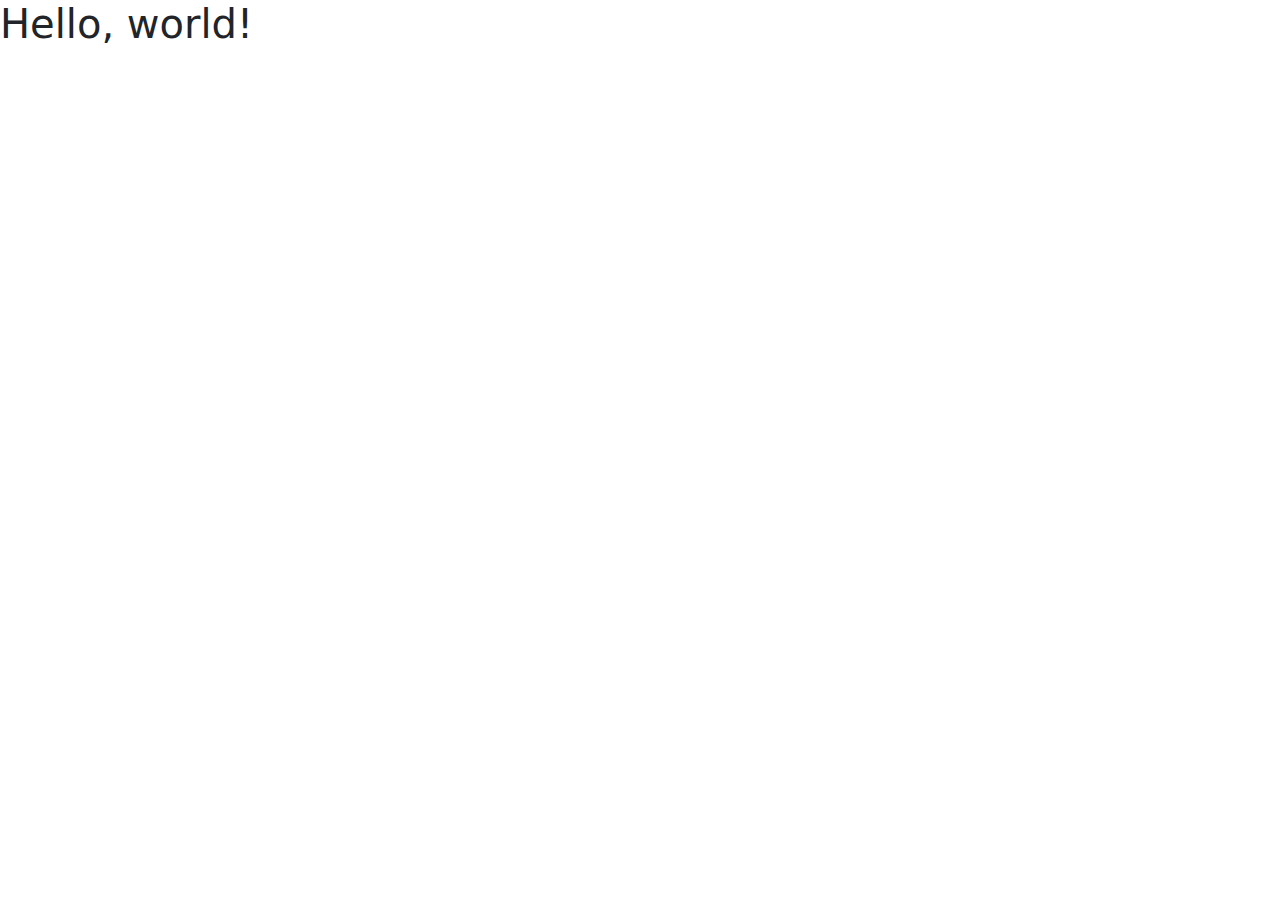
<file: spring01-hello/src/main/resources/static/index.html>
<!doctype html>
<html lang="en">
  <head>
    <meta charset="utf-8">
    <meta name="viewport" content="width=device-width, initial-scale=1">
    <title>Bootstrap demo</title>
    <link href="https://cdn.jsdelivr.net/npm/bootstrap@5.3.3/dist/css/bootstrap.min.css" rel="stylesheet" integrity="sha384-QWTKZyjpPEjISv5WaRU9OFeRpok6YctnYmDr5pNlyT2bRjXh0JMhjY6hW+ALEwIH" crossorigin="anonymous">
  </head>
  <body>
    <h1>Hello, world!</h1>
    <script src="https://cdn.jsdelivr.net/npm/bootstrap@5.3.3/dist/js/bootstrap.bundle.min.js" integrity="sha384-YvpcrYf0tY3lHB60NNkmXc5s9fDVZLESaAA55NDzOxhy9GkcIdslK1eN7N6jIeHz" crossorigin="anonymous"></script>
  </body>
</html>
</file>
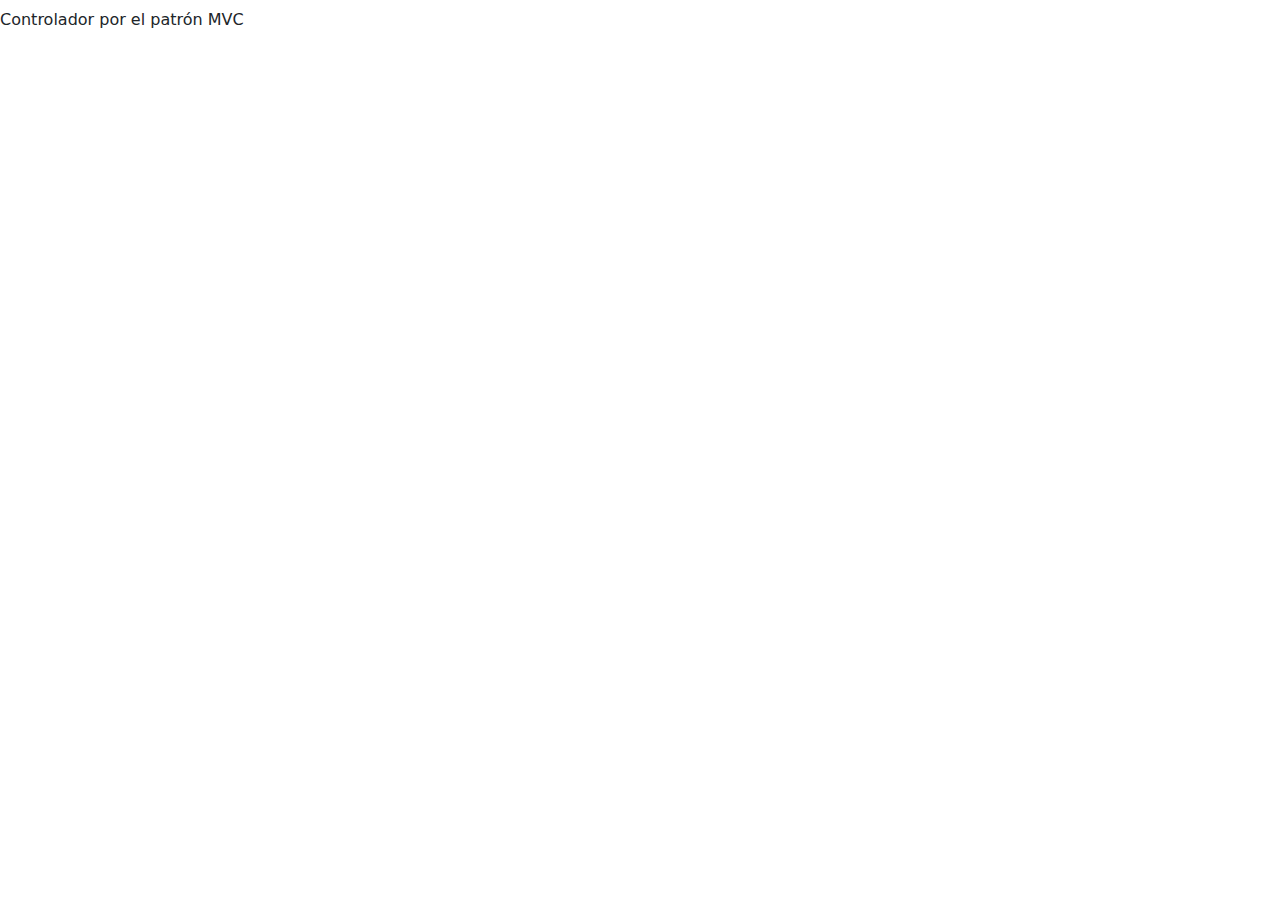
<file: spring01-hello/src/main/resources/templates/saludo-cohorte.html>
<!doctype html>
<!--define el espacio de nombres th, permitiendo que Thymeleaf reconozca sus atributos   -->
<html lang="en" xmlns:th="http://www.thymeleaf.org">
  <head>
    <meta charset="utf-8">
    <meta name="viewport" content="width=device-width, initial-scale=1">
    <title>Saludo Cohorte</title>
    <link href="https://cdn.jsdelivr.net/npm/bootstrap@5.3.3/dist/css/bootstrap.min.css" rel="stylesheet" integrity="sha384-QWTKZyjpPEjISv5WaRU9OFeRpok6YctnYmDr5pNlyT2bRjXh0JMhjY6hW+ALEwIH" crossorigin="anonymous">
  </head>
  <body>
    <h1><span th:text="${name}"></span></h1>
    <h1><span th:text="${cohorte}"></span></h1>
    <p>Controlador por el patrón MVC</p>
    <script src="https://cdn.jsdelivr.net/npm/bootstrap@5.3.3/dist/js/bootstrap.bundle.min.js" integrity="sha384-YvpcrYf0tY3lHB60NNkmXc5s9fDVZLESaAA55NDzOxhy9GkcIdslK1eN7N6jIeHz" crossorigin="anonymous"></script>
  </body>
</html>
</file>
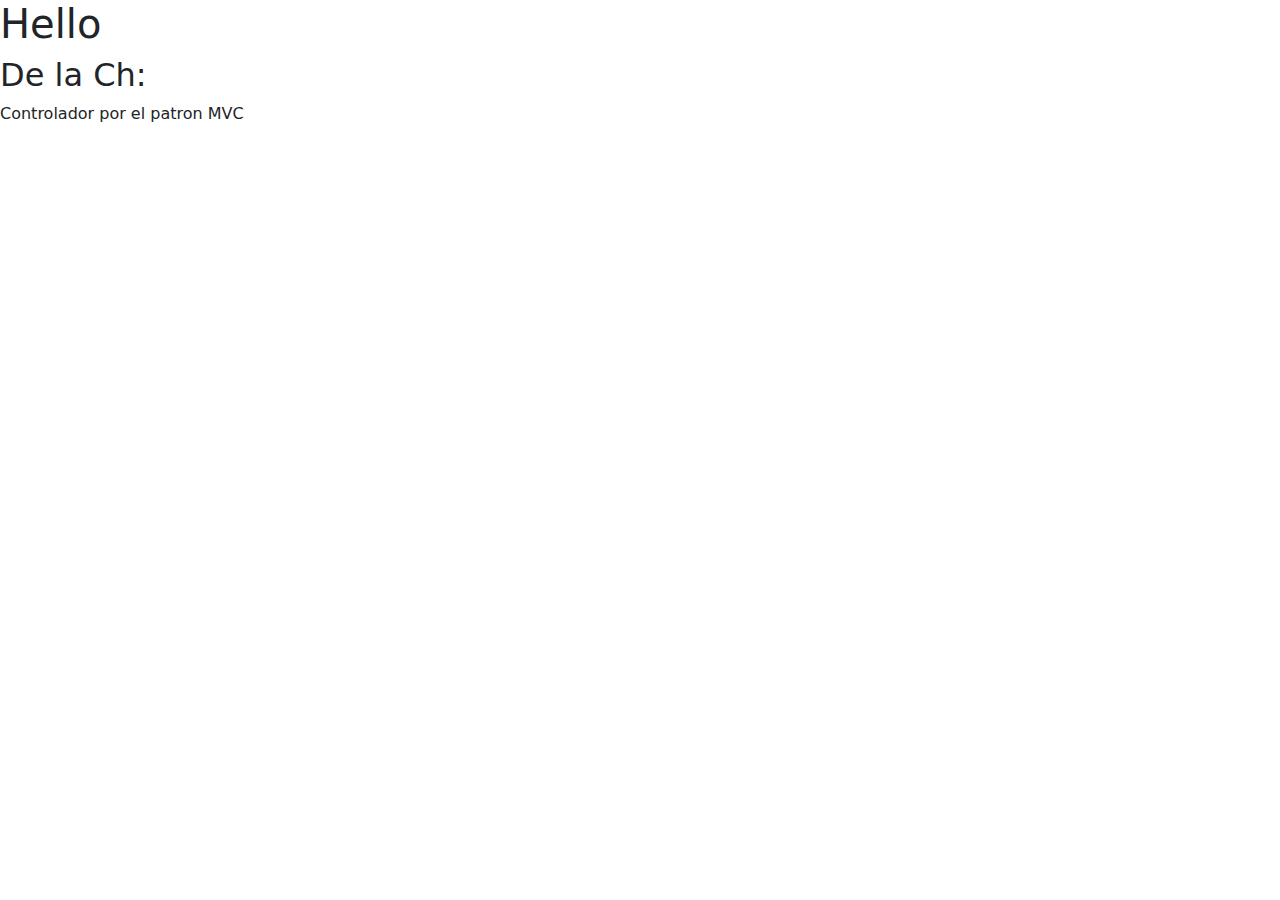
<file: spring01-hello/src/main/resources/templates/saludo-personalizado.html>
<!doctype html>
<!-- define el espacio de nombres th, permitiendo que Thymeleaf reconozca sus atributos -->
<html lang="en" xmlns:th="http://www.thymeleaf.org">
  <head>
    <meta charset="utf-8">
    <meta name="viewport" content="width=device-width, initial-scale=1">
    <title>Greeting V2</title>
    <link href="https://cdn.jsdelivr.net/npm/bootstrap@5.3.3/dist/css/bootstrap.min.css" rel="stylesheet" integrity="sha384-QWTKZyjpPEjISv5WaRU9OFeRpok6YctnYmDr5pNlyT2bRjXh0JMhjY6hW+ALEwIH" crossorigin="anonymous">
  </head>
  <body>
    <h1>Hello <span th:text="${name}"></span> </h1>
	<h2>De la Ch: <span th:text="${cohorte}"></span> </h2>
	<p>Controlador por el patron MVC</p>
    <script src="https://cdn.jsdelivr.net/npm/bootstrap@5.3.3/dist/js/bootstrap.bundle.min.js" integrity="sha384-YvpcrYf0tY3lHB60NNkmXc5s9fDVZLESaAA55NDzOxhy9GkcIdslK1eN7N6jIeHz" crossorigin="anonymous"></script>
  </body>
</html>
</file>
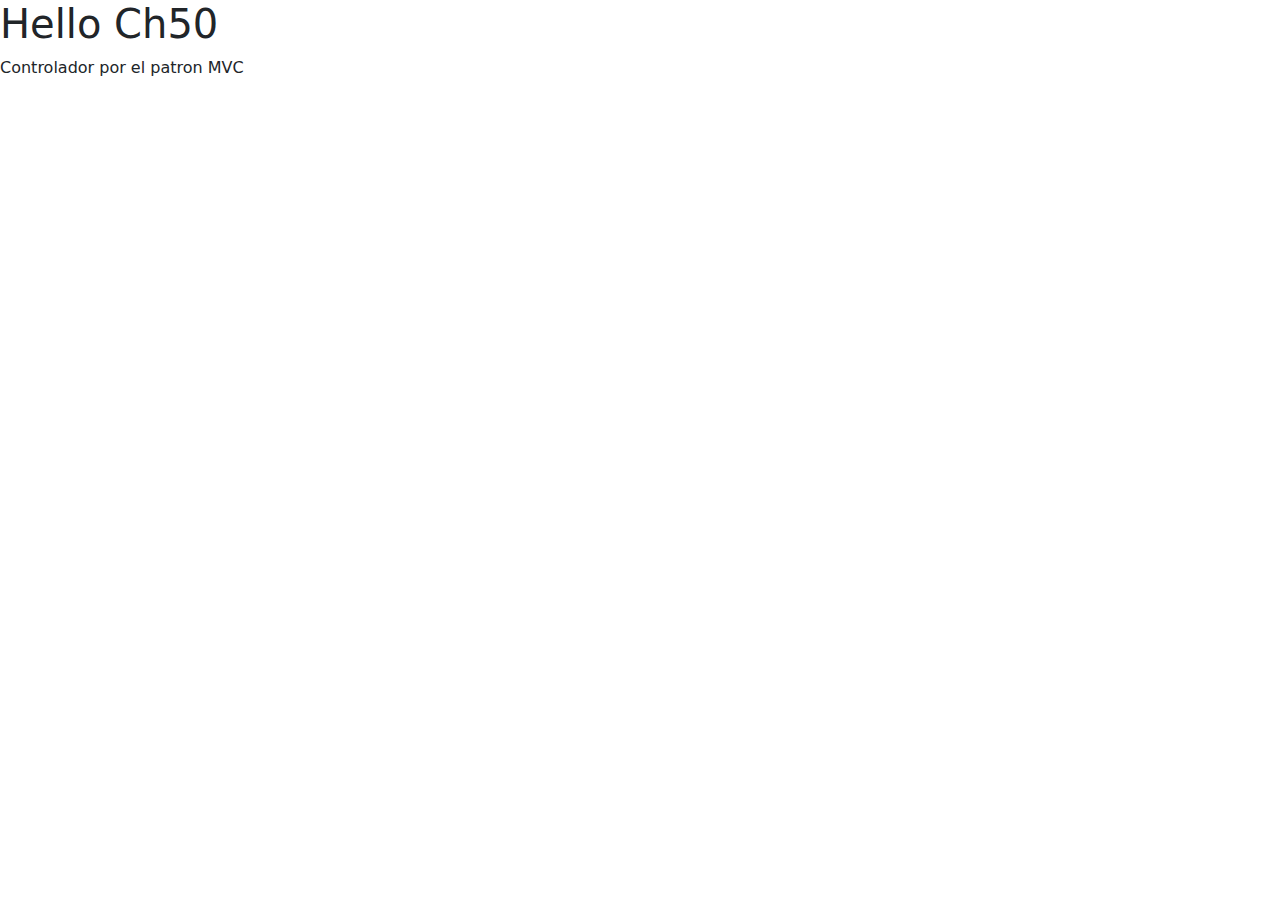
<file: spring01-hello/src/main/resources/templates/saludo.html>
<!doctype html>
<html lang="en">
  <head>
    <meta charset="utf-8">
    <meta name="viewport" content="width=device-width, initial-scale=1">
    <title>Greeting</title>
    <link href="https://cdn.jsdelivr.net/npm/bootstrap@5.3.3/dist/css/bootstrap.min.css" rel="stylesheet" integrity="sha384-QWTKZyjpPEjISv5WaRU9OFeRpok6YctnYmDr5pNlyT2bRjXh0JMhjY6hW+ALEwIH" crossorigin="anonymous">
  </head>
  <body>
    <h1>Hello Ch50</h1>
	<p>Controlador por el patron MVC</p>
    <script src="https://cdn.jsdelivr.net/npm/bootstrap@5.3.3/dist/js/bootstrap.bundle.min.js" integrity="sha384-YvpcrYf0tY3lHB60NNkmXc5s9fDVZLESaAA55NDzOxhy9GkcIdslK1eN7N6jIeHz" crossorigin="anonymous"></script>
  </body>
</html>
</file>
